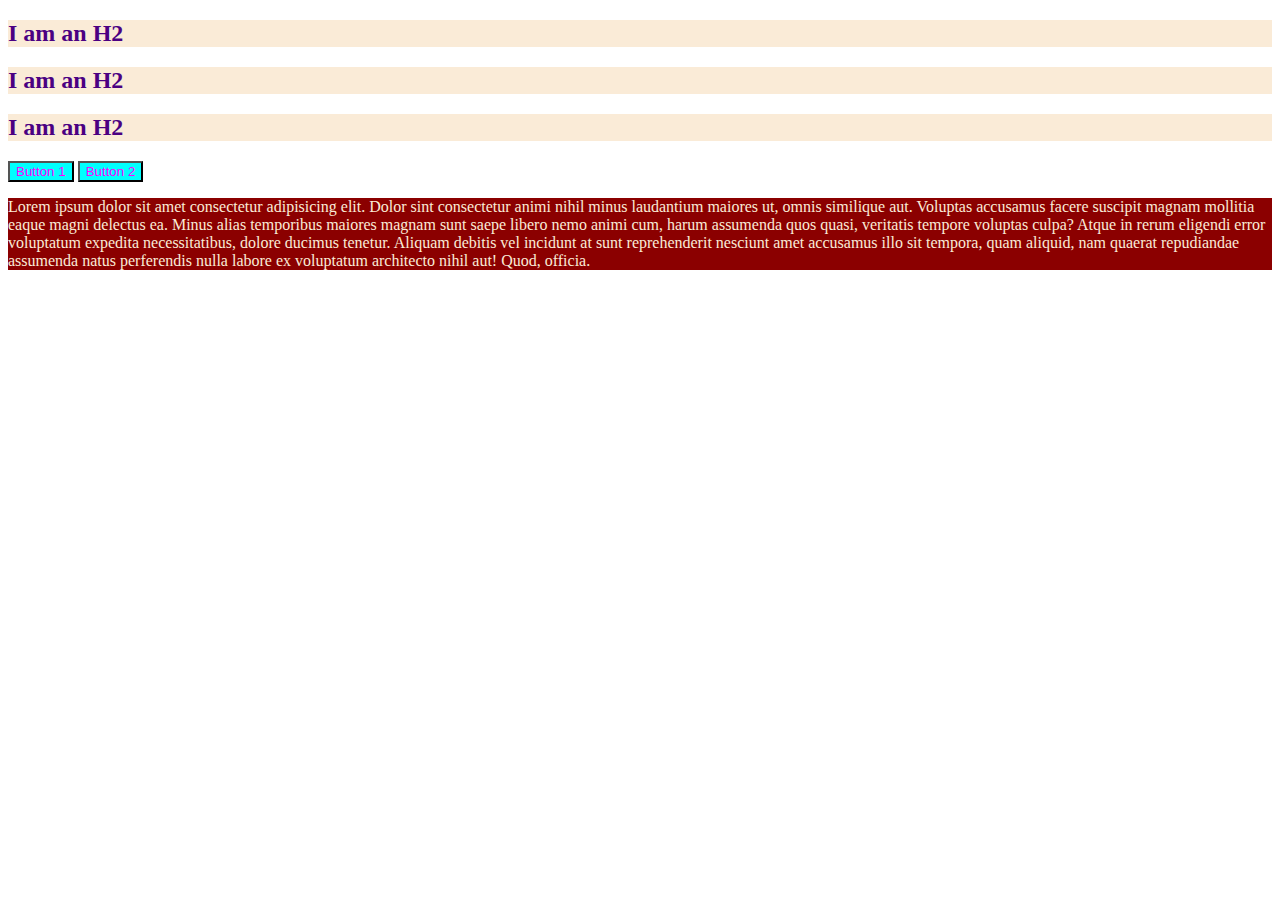
<file: the-web-developer-bootcamp-2023/css-intro/index.html>
<!DOCTYPE html>
<html lang="en">
<head>
    <meta charset="UTF-8">
    <meta http-equiv="X-UA-Compatible" content="IE=edge">
    <meta name="viewport" content="width=device-width, initial-scale=1.0">
    <link rel="stylesheet" href="app.css">
    <title>CSS Intro</title>
</head>
<body>
    <h2>I am an H2</h2>
    <h2>I am an H2</h2>
    <h2>I am an H2</h2>
    <button>Button 1</button>
    <button>Button 2</button>
    <p>Lorem ipsum dolor sit amet consectetur adipisicing elit. Dolor sint consectetur animi nihil minus laudantium maiores ut, omnis similique aut. Voluptas accusamus facere suscipit magnam mollitia eaque magni delectus ea.
    Minus alias temporibus maiores magnam sunt saepe libero nemo animi cum, harum assumenda quos quasi, veritatis tempore voluptas culpa? Atque in rerum eligendi error voluptatum expedita necessitatibus, dolore ducimus tenetur.
    Aliquam debitis vel incidunt at sunt reprehenderit nesciunt amet accusamus illo sit tempora, quam aliquid, nam quaerat repudiandae assumenda natus perferendis nulla labore ex voluptatum architecto nihil aut! Quod, officia.</p>
</body>
</html>
</file>
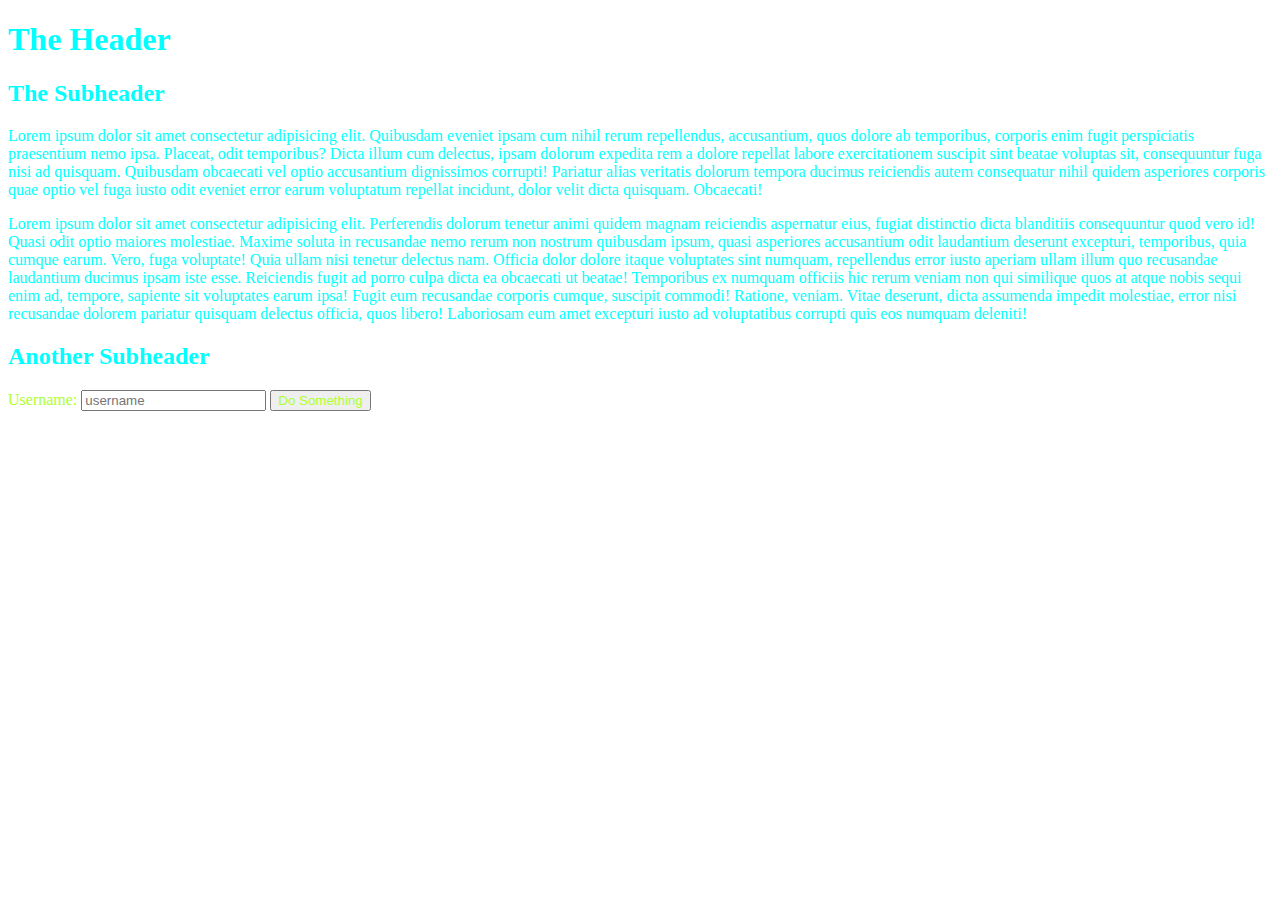
<file: the-web-developer-bootcamp-2023/css/css-selectors/inheritance/index.html>
<!DOCTYPE html>
<html lang="en">

<head>
    <meta charset="UTF-8">
    <meta http-equiv="X-UA-Compatible" content="IE=edge">
    <meta name="viewport" content="width=device-width, initial-scale=1.0">
    <link rel="stylesheet" href="app.css">
    <title>Inheritance</title>
</head>

<body>
    <section>
        <h1>The Header</h1>
        <h2>The Subheader</h2>
        <p>Lorem ipsum dolor sit amet consectetur adipisicing elit. Quibusdam eveniet ipsam cum nihil rerum repellendus,
            accusantium, quos dolore ab temporibus, corporis enim fugit perspiciatis praesentium nemo ipsa. Placeat,
            odit
            temporibus?
            Dicta illum cum delectus, ipsam dolorum expedita rem a dolore repellat labore exercitationem suscipit sint
            beatae voluptas sit, consequuntur fuga nisi ad quisquam. Quibusdam obcaecati vel optio accusantium
            dignissimos
            corrupti!
            Pariatur alias veritatis dolorum tempora ducimus reiciendis autem consequatur nihil quidem asperiores
            corporis
            quae optio vel fuga iusto odit eveniet error earum voluptatum repellat incidunt, dolor velit dicta quisquam.
            Obcaecati!</p>

        <p>Lorem ipsum dolor sit amet consectetur adipisicing elit. Perferendis dolorum tenetur animi quidem magnam
            reiciendis aspernatur eius, fugiat distinctio dicta blanditiis consequuntur quod vero id! Quasi odit optio
            maiores molestiae.
            Maxime soluta in recusandae nemo rerum non nostrum quibusdam ipsum, quasi asperiores accusantium odit
            laudantium
            deserunt excepturi, temporibus, quia cumque earum. Vero, fuga voluptate! Quia ullam nisi tenetur delectus
            nam.
            Officia dolor dolore itaque voluptates sint numquam, repellendus error iusto aperiam ullam illum quo
            recusandae
            laudantium ducimus ipsam iste esse. Reiciendis fugit ad porro culpa dicta ea obcaecati ut beatae!
            Temporibus ex numquam officiis hic rerum veniam non qui similique quos at atque nobis sequi enim ad,
            tempore,
            sapiente sit voluptates earum ipsa! Fugit eum recusandae corporis cumque, suscipit commodi!
            Ratione, veniam. Vitae deserunt, dicta assumenda impedit molestiae, error nisi recusandae dolorem pariatur
            quisquam delectus officia, quos libero! Laboriosam eum amet excepturi iusto ad voluptatibus corrupti quis
            eos
            numquam deleniti!</p>
    </section>
    <section>
        <h2>Another Subheader</h2>
        <form action="blah">
            <label for="username">Username:</label>
            <input type="text" placeholder="username" id="username">
            <button>Do Something</button>
        </form>
    </section>
</body>

</html>
</file>
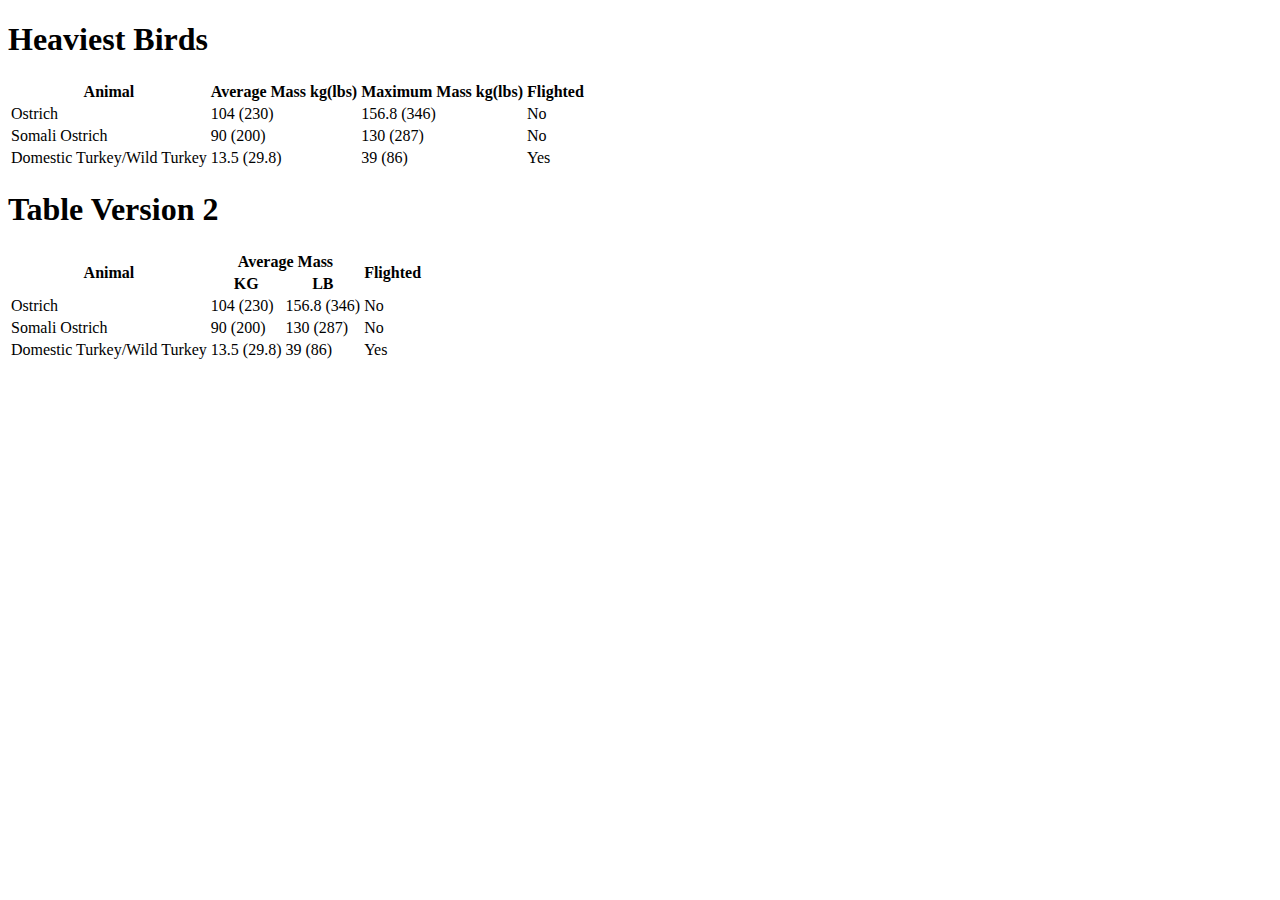
<file: the-web-developer-bootcamp-2023/html-forms-tables/birds.html>
<!DOCTYPE html>
<html lang="en">

<head>
    <meta charset="UTF-8">
    <meta http-equiv="X-UA-Compatible" content="IE=edge">
    <meta name="viewport" content="width=device-width, initial-scale=1.0">
    <title>Document</title>
</head>

<body>
    <h1>Heaviest Birds</h1>
    <table>
        <thead>
            <!-- tr = table row -->
            <tr>
                <!-- th = table header -->
                <th>Animal</th>
                <th>Average Mass kg(lbs)</th>
                <th>Maximum Mass kg(lbs)</th>
                <th>Flighted</th>
            </tr>
        </thead>
        <tbody>
            <tr>
                <!-- td = table data -->
                <td>Ostrich</td>
                <td>104 (230)</td>
                <td>156.8 (346)</td>
                <td>No</td>
            </tr>
            <tr>
                <td>Somali Ostrich</td>
                <td>90 (200)</td>
                <td>130 (287)</td>
                <td>No</td>
            </tr>
            <tr>
                <td>Domestic Turkey/Wild Turkey</td>
                <td>13.5 (29.8)</td>
                <td>39 (86)</td>
                <td>Yes</td>
            </tr>
        </tbody>
    </table>

    <h1>Table Version 2</h1>
    <table>
        <thead>
            <tr>
                <th rowspan="2">Animal</th>
                <th colspan="2">Average Mass</th>
                <th rowspan="2">Flighted</th>
            </tr>
            <tr>
                <th>KG</th>
                <th>LB</th>
            </tr>
        </thead>
        <tbody>
            <tr>
                <td>Ostrich</td>
                <td>104 (230)</td>
                <td>156.8 (346)</td>
                <td>No</td>
            </tr>
            <tr>
                <td>Somali Ostrich</td>
                <td>90 (200)</td>
                <td>130 (287)</td>
                <td>No</td>
            </tr>
            <tr>
                <td>Domestic Turkey/Wild Turkey</td>
                <td>13.5 (29.8)</td>
                <td>39 (86)</td>
                <td>Yes</td>
            </tr>
        </tbody>
    </table>
</body>

</html>
</file>
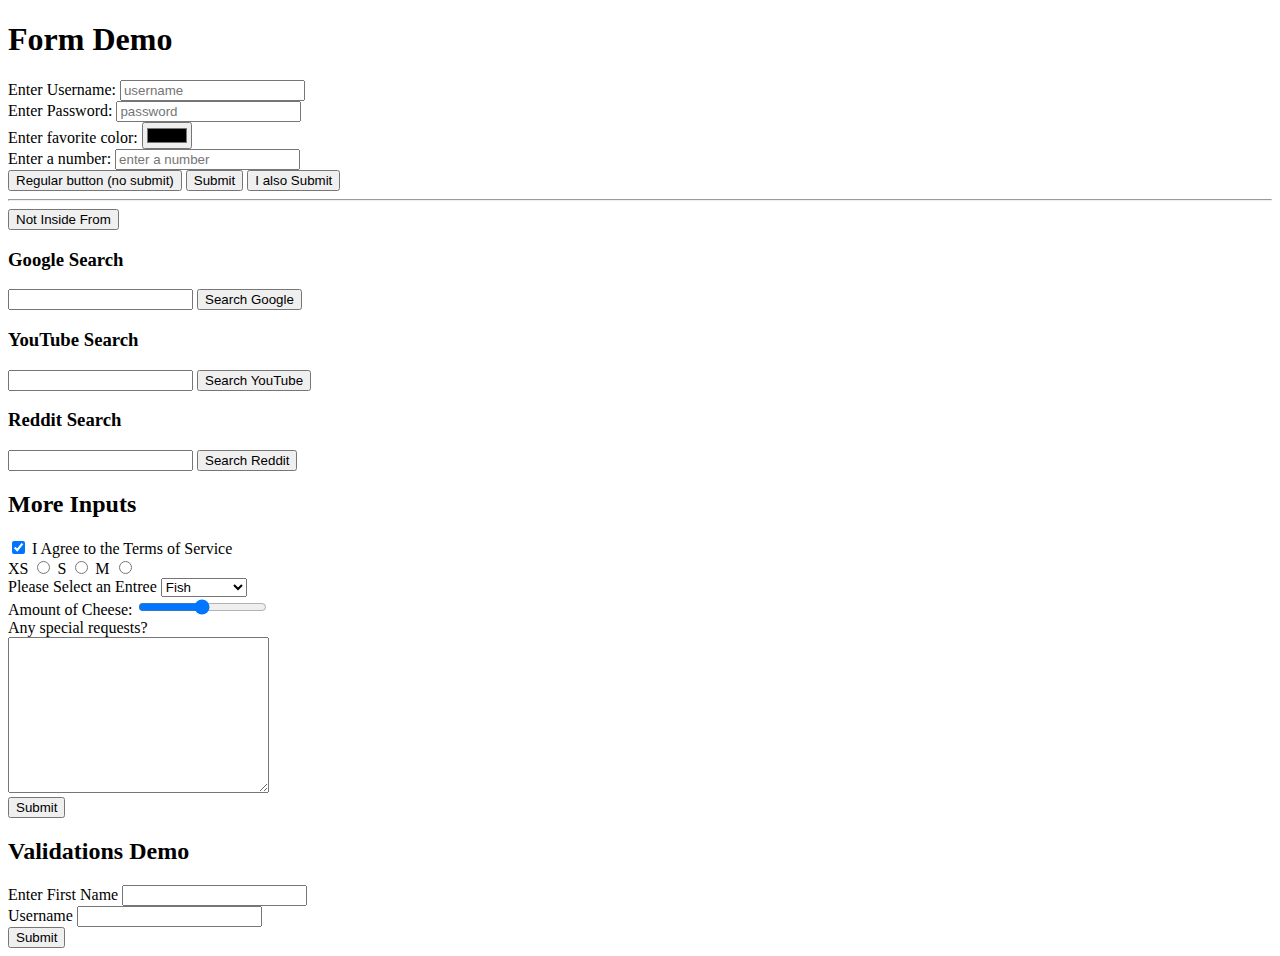
<file: the-web-developer-bootcamp-2023/html-forms-tables/forms.html>
<!DOCTYPE html>
<html lang="en">

<head>
    <meta charset="UTF-8">
    <meta http-equiv="X-UA-Compatible" content="IE=edge">
    <meta name="viewport" content="width=device-width, initial-scale=1.0">
    <title>Forms</title>
</head>

<body>
    <h1>Form Demo</h1>

    <!-- represents a section in the document containing interactive controls for submitting info -->
    <!-- action attr specifies WHERE form data should be sent -->
    <!-- method attr specifies which HTTP method should be used    -->
    <form action="/myaction">
        <!-- there are various input elements we can use within a form to obtain data -->
        <div>
            <!-- the name attr allows us to store the value placed in the input and sent it in out http requests -->
            <label for="username">Enter Username: </label>
            <input type="text" placeholder="username" name="username" id="username">
        </div>
        <div>
            <label for="password">Enter Password: </label>
            <input type="password" placeholder="password" name="password" id="password">
        </div>
        <div>
            <label for="color">Enter favorite color: </label>
            <input type="color" name="color" id="color">
        </div>
        <div>
            <label for="num">Enter a number: </label>
            <input type="number" placeholder="enter a number" name="num" id="num">
        </div>
        <!-- this button doesn't submit the form b/c of the type attr -->
        <button type="button">Regular button (no submit)</button>
        <!-- this button submits the form (behavior when no type attr and within form) -->
        <button>Submit</button>
        <!-- This is a button using input & type attr to create -->
        <input type="submit" value="I also Submit">
    </form>
    <hr>
    <!-- outside of form, no default behavior as above -->
    <button>Not Inside From</button>
    <h3>Google Search</h3>
    <form action="https://www.google.com/search">
        <input type="search" name="q" id="">
        <button>Search Google</button>
    </form>
    <h3>YouTube Search</h3>
    <form action="https://www.youtube.com/results">
        <input type="search" name="search_query" id="">
        <button>Search YouTube</button>
    </form>
    <h3>Reddit Search</h3>
    <form action="https://www.reddit.com/search">
        <input type="search" name="q" id="">
        <button>Search Reddit</button>
    </form>

    <h2>More Inputs</h2>
    <form action="/birds">
        <input type="checkbox" name="agree_tos" id="agree" checked>
        <label for="agree">I Agree to the Terms of Service</label>
        <div>
            <label for="xs">XS</label>
            <input type="radio" name="size" id="xs" value="xs">
            <label for="s">S</label>
            <input type="radio" name="size" id="s" value="s">
            <label for="m">M</label>
            <input type="radio" name="size" id="m" value="m">
        </div>
        <div>
            <label for="">Please Select an Entree</label>
            <select name="meal" id="meal">
                <option value="fish">Fish</option>
                <option value="veg">Vegetarian</option>
                <option value="steak">Steak</option>
            </select>
        </div>
        <div>
            <label for="cheese">Amount of Cheese:</label>
            <input type="range" name="cheese_amt" id="cheese" min="1" step="1" max="100" value="50">
        </div>
        <div>
            <label for="requests">Any special requests?</label>
            <div>
                <textarea name="requests" id="requests" cols="30" rows="10"></textarea>
            </div>
        </div>
        <button>Submit</button>
    </form>

    <h2>Validations Demo</h2>
    <form action="/dummy">
        <label for="first">Enter First Name</label>
        <input type="text" name="first" id="first" required>
        <div>
            <label for="usrname">Username</label>
            <input type="text" name="username" id="usrname" minlength="5" maxlength="20" required>
        </div>
        <button>Submit</button>
    </form>
</body>

</html>
</file>
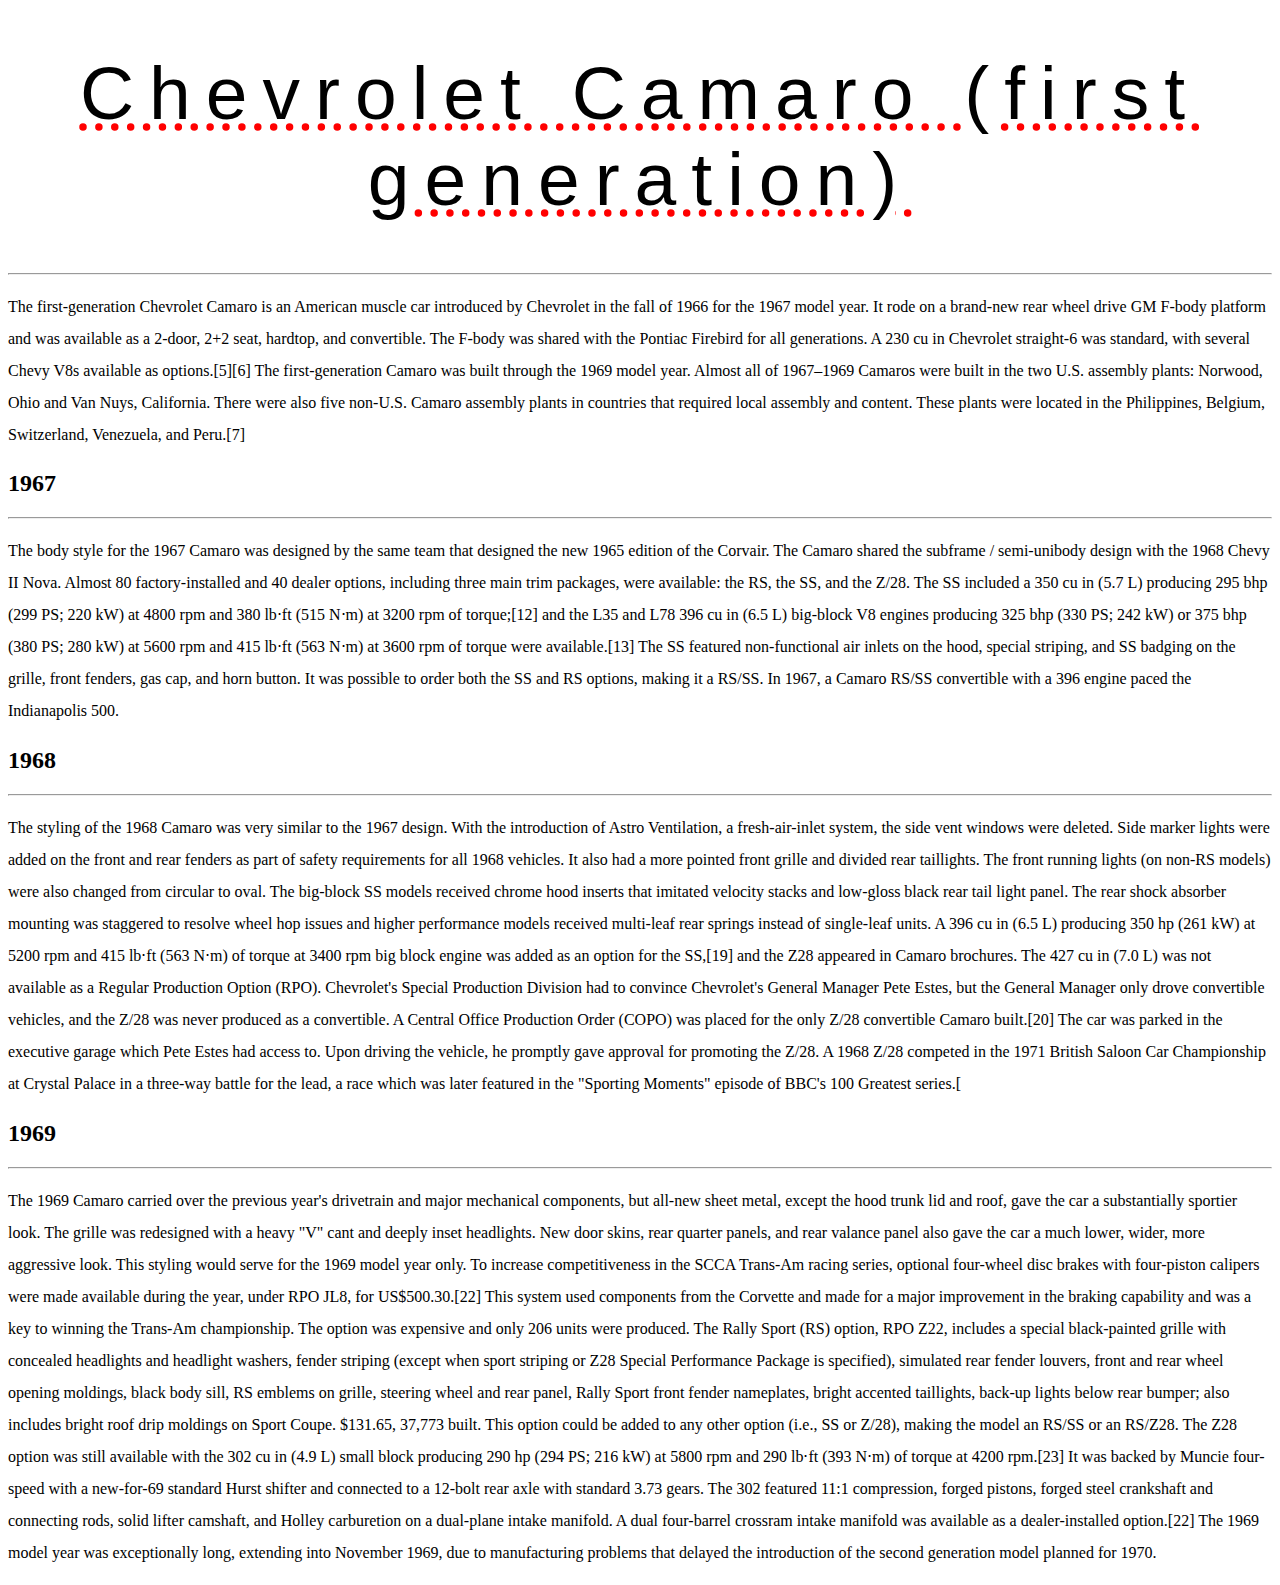
<file: the-web-developer-bootcamp-2023/css/common-text-properties/camaro.html>
<!DOCTYPE html>
<html lang="en">

<head>
    <meta charset="UTF-8">
    <meta http-equiv="X-UA-Compatible" content="IE=edge">
    <meta name="viewport" content="width=device-width, initial-scale=1.0">
    <link rel="stylesheet" href="app.css">
    <title>Chevrolet Camaro (first generation)</title>
</head>

<body>
    <h1>Chevrolet Camaro (first generation)</h1>
    <hr>
    <p>
        The first-generation Chevrolet Camaro is an American muscle car introduced by Chevrolet in the fall of 1966 for
        the 1967 model year. It rode on a brand-new rear wheel drive GM F-body platform and was available as a 2-door,
        2+2 seat, hardtop, and convertible. The F-body was shared with the Pontiac Firebird for all generations. A 230
        cu in Chevrolet straight-6 was standard, with several Chevy V8s available as options.[5][6] The first-generation
        Camaro was built through the 1969 model year.
        Almost all of 1967–1969 Camaros were built in the two U.S. assembly plants: Norwood, Ohio and Van Nuys,
        California. There were also five non-U.S. Camaro assembly plants in countries that required local assembly and
        content. These plants were located in the Philippines, Belgium, Switzerland, Venezuela, and Peru.[7]
    </p>
    <h2>1967</h2>
    <hr>
    <p>
        The body style for the 1967 Camaro was designed by the same team that designed the new 1965 edition of the
        Corvair. The Camaro shared the subframe / semi-unibody design with the 1968 Chevy II Nova. Almost 80
        factory-installed and 40 dealer options, including three main trim packages, were available: the RS, the SS, and
        the Z/28.

        The SS included a 350 cu in (5.7 L) producing 295 bhp (299 PS; 220 kW) at 4800 rpm and 380 lb⋅ft (515 N⋅m) at
        3200 rpm of torque;[12] and the L35 and L78 396 cu in (6.5 L) big-block V8 engines producing 325 bhp (330 PS;
        242 kW) or 375 bhp (380 PS; 280 kW) at 5600 rpm and 415 lb⋅ft (563 N⋅m) at 3600 rpm of torque were
        available.[13] The SS featured non-functional air inlets on the hood, special striping, and SS badging on the
        grille, front fenders, gas cap, and horn button. It was possible to order both the SS and RS options, making it
        a RS/SS. In 1967, a Camaro RS/SS convertible with a 396 engine paced the Indianapolis 500.
    </p>
    <h2>1968</h2>
    <hr>
    <p>
        The styling of the 1968 Camaro was very similar to the 1967 design. With the introduction of Astro Ventilation,
        a fresh-air-inlet system, the side vent windows were deleted. Side marker lights were added on the front and
        rear fenders as part of safety requirements for all 1968 vehicles. It also had a more pointed front grille and
        divided rear taillights. The front running lights (on non-RS models) were also changed from circular to oval.
        The big-block SS models received chrome hood inserts that imitated velocity stacks and low-gloss black rear tail
        light panel.

        The rear shock absorber mounting was staggered to resolve wheel hop issues and higher performance models
        received multi-leaf rear springs instead of single-leaf units. A 396 cu in (6.5 L) producing 350 hp (261 kW) at
        5200 rpm and 415 lb⋅ft (563 N⋅m) of torque at 3400 rpm big block engine was added as an option for the SS,[19]
        and the Z28 appeared in Camaro brochures. The 427 cu in (7.0 L) was not available as a Regular Production Option
        (RPO).

        Chevrolet's Special Production Division had to convince Chevrolet's General Manager Pete Estes, but the General
        Manager only drove convertible vehicles, and the Z/28 was never produced as a convertible. A Central Office
        Production Order (COPO) was placed for the only Z/28 convertible Camaro built.[20] The car was parked in the
        executive garage which Pete Estes had access to. Upon driving the vehicle, he promptly gave approval for
        promoting the Z/28. A 1968 Z/28 competed in the 1971 British Saloon Car Championship at Crystal Palace in a
        three-way battle for the lead, a race which was later featured in the "Sporting Moments" episode of BBC's 100
        Greatest series.[
    </p>
    <h2>1969</h2>
    <hr>
    <p>
        The 1969 Camaro carried over the previous year's drivetrain and major mechanical components, but all-new sheet
        metal, except the hood trunk lid and roof, gave the car a substantially sportier look. The grille was redesigned
        with a heavy "V" cant and deeply inset headlights. New door skins, rear quarter panels, and rear valance panel
        also gave the car a much lower, wider, more aggressive look. This styling would serve for the 1969 model year
        only.

        To increase competitiveness in the SCCA Trans-Am racing series, optional four-wheel disc brakes with four-piston
        calipers were made available during the year, under RPO JL8, for US$500.30.[22] This system used components from
        the Corvette and made for a major improvement in the braking capability and was a key to winning the Trans-Am
        championship. The option was expensive and only 206 units were produced.

        The Rally Sport (RS) option, RPO Z22, includes a special black-painted grille with concealed headlights and
        headlight washers, fender striping (except when sport striping or Z28 Special Performance Package is specified),
        simulated rear fender louvers, front and rear wheel opening moldings, black body sill, RS emblems on grille,
        steering wheel and rear panel, Rally Sport front fender nameplates, bright accented taillights, back-up lights
        below rear bumper; also includes bright roof drip moldings on Sport Coupe. $131.65, 37,773 built. This option
        could be added to any other option (i.e., SS or Z/28), making the model an RS/SS or an RS/Z28.

        The Z28 option was still available with the 302 cu in (4.9 L) small block producing 290 hp (294 PS; 216 kW) at
        5800 rpm and 290 lb⋅ft (393 N⋅m) of torque at 4200 rpm.[23] It was backed by Muncie four-speed with a new-for-69
        standard Hurst shifter and connected to a 12-bolt rear axle with standard 3.73 gears. The 302 featured 11:1
        compression, forged pistons, forged steel crankshaft and connecting rods, solid lifter camshaft, and Holley
        carburetion on a dual-plane intake manifold. A dual four-barrel crossram intake manifold was available as a
        dealer-installed option.[22]

        The 1969 model year was exceptionally long, extending into November 1969, due to manufacturing problems that
        delayed the introduction of the second generation model planned for 1970.
    </p>
</body>

</html>
</file>
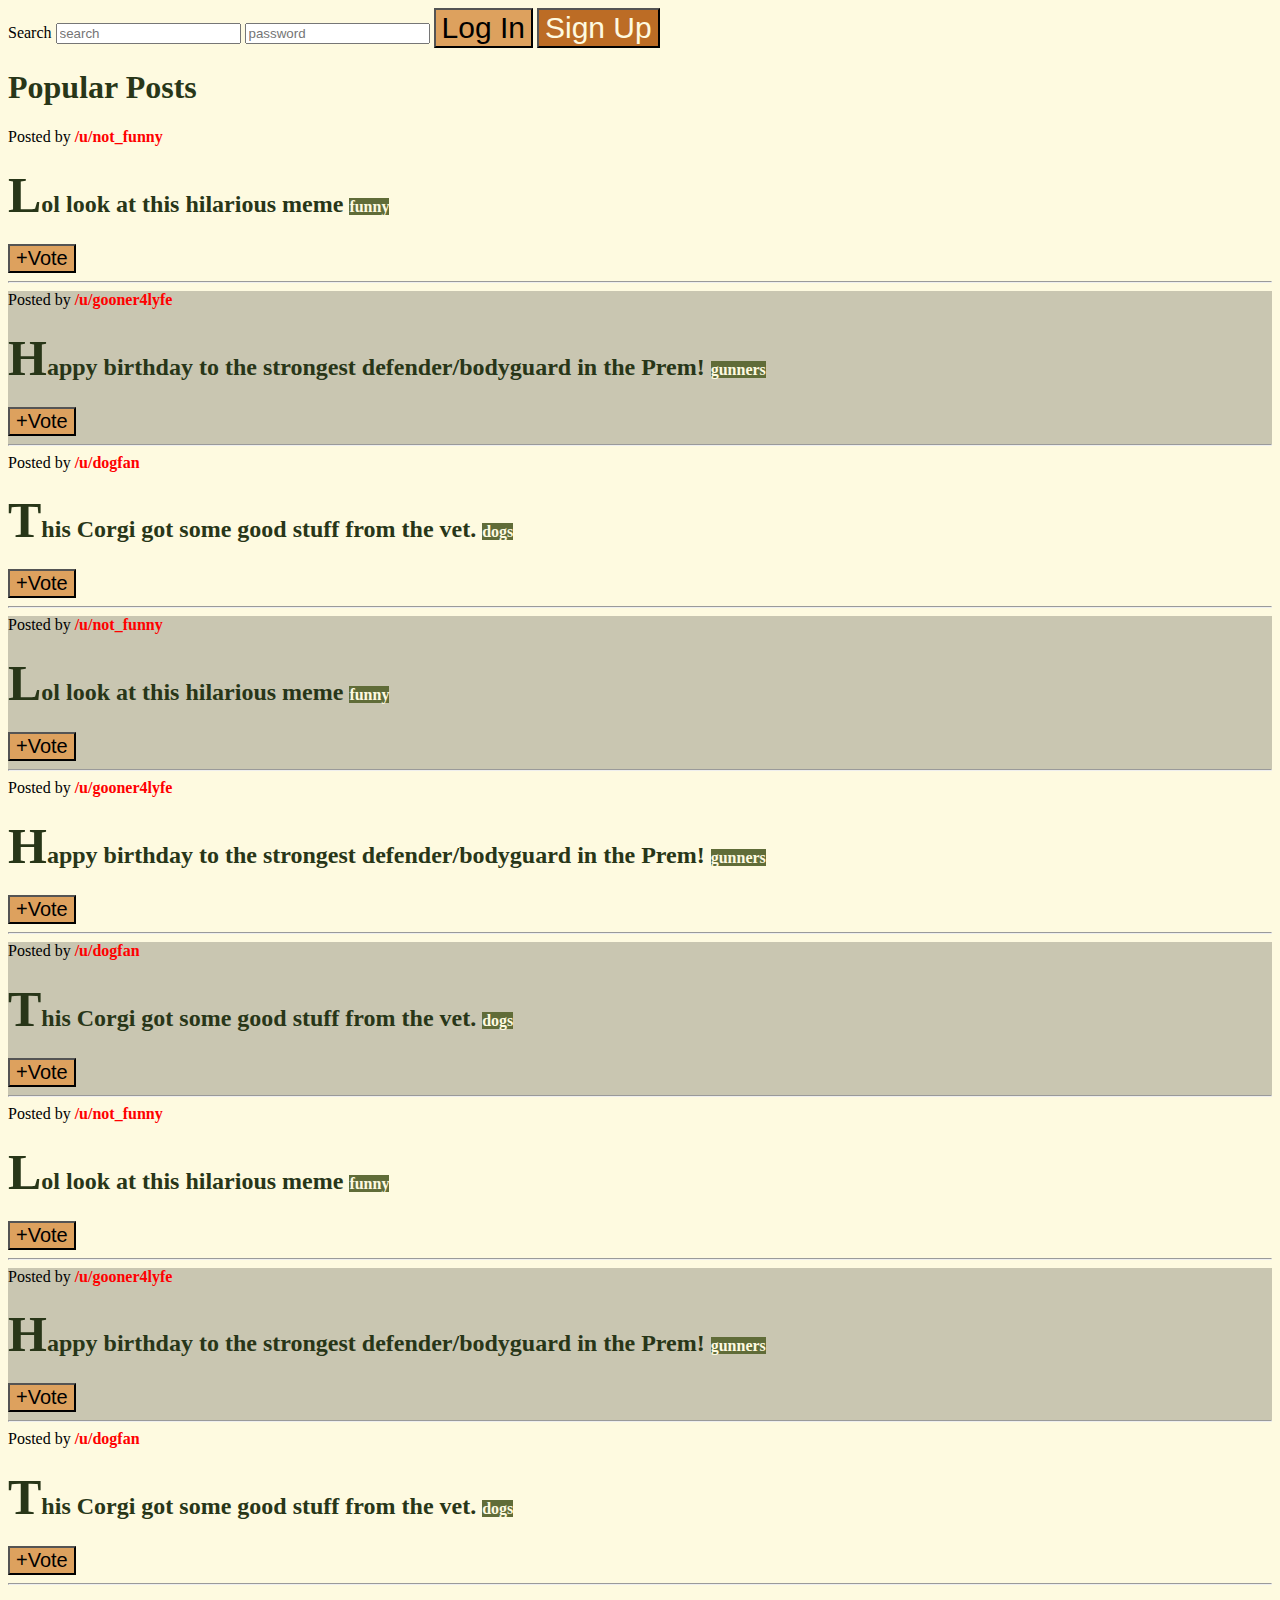
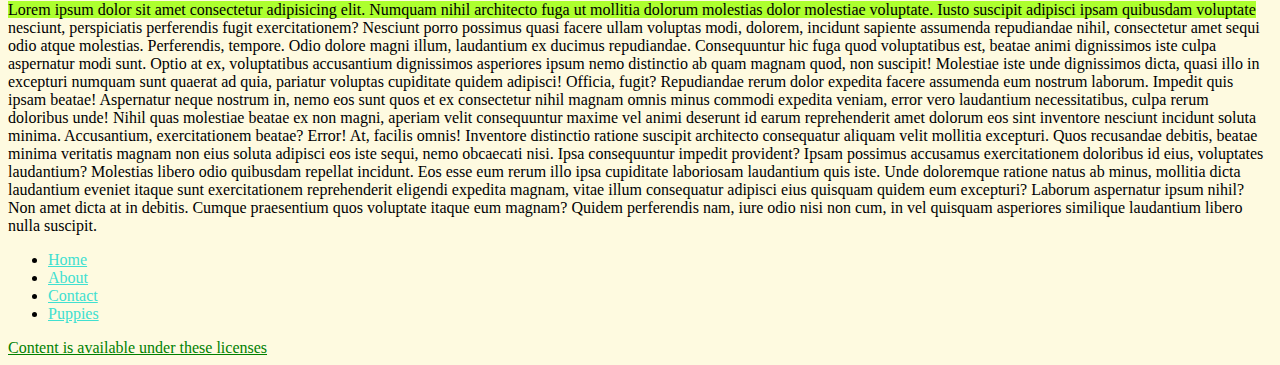
<file: the-web-developer-bootcamp-2023/css/css-selectors/starter.html>
<!DOCTYPE html>
<html lang="en">

<head>
    <meta charset="UTF-8">
    <meta name="viewport" content="width=device-width, initial-scale=1.0">
    <link rel="stylesheet" href="app.css">
    <title>CSS Selectors</title>
</head>

<body>
    <nav>
        <label for="search">Search</label>
        <input type="text" placeholder="search" id="search">
        <input type="password" name="password" id="password" placeholder="password">
        <button>Log In</button>
        <button id="signup">Sign Up</button>
    </nav>
    <main>
        <h1>Popular Posts</h1>
        <section class="post">
            <span>Posted by <a href="#213adas">/u/not_funny</a></span>
            <h2>Lol look at this hilarious meme <span class="tag">funny</span></h2>
            <button>+Vote</button>
            <hr>
        </section>
        <section class="post">
            <span>Posted by <a href="#345adas">/u/gooner4lyfe</a></span>
            <h2>Happy birthday to the strongest defender/bodyguard in the Prem! <span class="tag">gunners</span></h2>
            <button>+Vote</button>
            <hr>
        </section>
        <section class="post">
            <span>Posted by <a href="#981adas">/u/dogfan</a></span>
            <h2>This Corgi got some good stuff from the vet. <span class="tag">dogs</span></h2>
            <button>+Vote</button>
            <hr>
        </section>
        <section class="post">
            <span>Posted by <a href="#213adas">/u/not_funny</a></span>
            <h2>Lol look at this hilarious meme <span class="tag">funny</span></h2>
            <button>+Vote</button>
            <hr>
        </section>
        <section class="post">
            <span>Posted by <a href="#345adas">/u/gooner4lyfe</a></span>
            <h2>Happy birthday to the strongest defender/bodyguard in the Prem! <span class="tag">gunners</span></h2>
            <button>+Vote</button>
            <hr>
        </section>
        <section class="post">
            <span>Posted by <a href="#981adas">/u/dogfan</a></span>
            <h2>This Corgi got some good stuff from the vet. <span class="tag">dogs</span></h2>
            <button>+Vote</button>
            <hr>
        </section>
        <section class="post">
            <span>Posted by <a href="#213adas">/u/not_funny</a></span>
            <h2>Lol look at this hilarious meme <span class="tag">funny</span></h2>
            <button>+Vote</button>
            <hr>
        </section>
        <section class="post">
            <span>Posted by <a href="#345adas">/u/gooner4lyfe</a></span>
            <h2>Happy birthday to the strongest defender/bodyguard in the Prem! <span class="tag">gunners</span></h2>
            <button>+Vote</button>
            <hr>
        </section>
        <section class="post">
            <span>Posted by <a href="#981adas">/u/dogfan</a></span>
            <h2>This Corgi got some good stuff from the vet. <span class="tag">dogs</span></h2>
            <button>+Vote</button>
            <hr>
        </section>
    </main>
    <p>Lorem ipsum dolor sit amet consectetur adipisicing elit. Numquam nihil architecto fuga ut mollitia dolorum molestias dolor molestiae voluptate. Iusto suscipit adipisci ipsam quibusdam voluptate nesciunt, perspiciatis perferendis fugit exercitationem?
    Nesciunt porro possimus quasi facere ullam voluptas modi, dolorem, incidunt sapiente assumenda repudiandae nihil, consectetur amet sequi odio atque molestias. Perferendis, tempore. Odio dolore magni illum, laudantium ex ducimus repudiandae.
    Consequuntur hic fuga quod voluptatibus est, beatae animi dignissimos iste culpa aspernatur modi sunt. Optio at ex, voluptatibus accusantium dignissimos asperiores ipsum nemo distinctio ab quam magnam quod, non suscipit!
    Molestiae iste unde dignissimos dicta, quasi illo in excepturi numquam sunt quaerat ad quia, pariatur voluptas cupiditate quidem adipisci! Officia, fugit? Repudiandae rerum dolor expedita facere assumenda eum nostrum laborum.
    Impedit quis ipsam beatae! Aspernatur neque nostrum in, nemo eos sunt quos et ex consectetur nihil magnam omnis minus commodi expedita veniam, error vero laudantium necessitatibus, culpa rerum doloribus unde!
    Nihil quas molestiae beatae ex non magni, aperiam velit consequuntur maxime vel animi deserunt id earum reprehenderit amet dolorum eos sint inventore nesciunt incidunt soluta minima. Accusantium, exercitationem beatae? Error!
    At, facilis omnis! Inventore distinctio ratione suscipit architecto consequatur aliquam velit mollitia excepturi. Quos recusandae debitis, beatae minima veritatis magnam non eius soluta adipisci eos iste sequi, nemo obcaecati nisi.
    Ipsa consequuntur impedit provident? Ipsam possimus accusamus exercitationem doloribus id eius, voluptates laudantium? Molestias libero odio quibusdam repellat incidunt. Eos esse eum rerum illo ipsa cupiditate laboriosam laudantium quis iste.
    Unde doloremque ratione natus ab minus, mollitia dicta laudantium eveniet itaque sunt exercitationem reprehenderit eligendi expedita magnam, vitae illum consequatur adipisci eius quisquam quidem eum excepturi? Laborum aspernatur ipsum nihil?
    Non amet dicta at in debitis. Cumque praesentium quos voluptate itaque eum magnam? Quidem perferendis nam, iure odio nisi non cum, in vel quisquam asperiores similique laudantium libero nulla suscipit.</p>
    <footer>
        <nav>
            <ul>
                <li>
                    <a href="#home">Home</a>
                </li>
                <li>
                    <a href="#about">About</a>
                </li>
                <li>
                    <a href="#contact">Contact</a>
                </li>
                <li>
                    <a href="#puppies">Puppies</a>
                </li>
            </ul>
        </nav>
        <a href="#license">Content is available under these licenses</a>
    </footer>

</body>

</html>
</file>
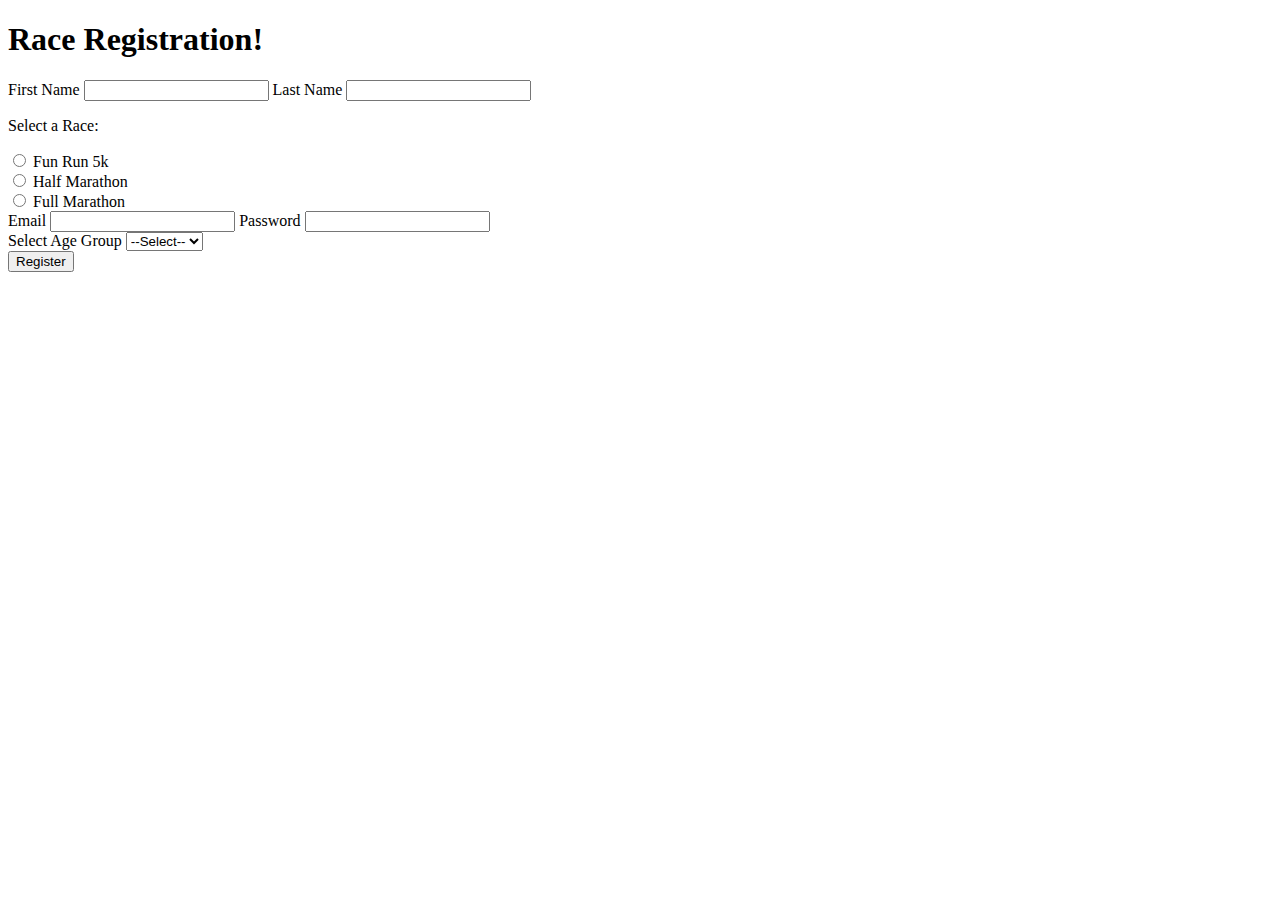
<file: the-web-developer-bootcamp-2023/html-forms-tables/marathon-registration-form/marathonForm.html>
<!DOCTYPE html>
<html lang="en">

<head>
    <meta charset="UTF-8">
    <meta http-equiv="X-UA-Compatible" content="IE=edge">
    <meta name="viewport" content="width=device-width, initial-scale=1.0">
    <title>Marathon Registration</title>
</head>

<body>
    <h1>Race Registration!</h1>
    <form action="/race">
        <div>
            <label for="first">First Name </label>
            <input type="text" name="first" id="first" required>
            <label for="last">Last Name </label>
            <input type="text" name="last" id="last" required>
        </div>

        <p>Select a Race:</p>
        <div>
            <input type="radio" name="race" id="5k" value="funrun">
            <label for="5k">Fun Run 5k</label>
        </div>
        <div>
            <input type="radio" name="race" id="half" value="half">
            <label for="half">Half Marathon</label>
        </div>
        <div>
            <input type="radio" name="race" id="full" value="full">
            <label for="full">Full Marathon</label>
        </div>
        <div>
            <label for="email">Email</label>
            <input type="email" name="email" id="email" required>
            <label for="password">Password</label>
            <input type="password" name="password" id="password" required>
        </div>
        <div>
            <label for="age_group">Select Age Group</label>
            <select name="age_group" id="age_group">
                <option value="0">--Select--</option>
                <option value="1">under 18</option>
                <option value="2">18-35</option>
                <option value="3">36-49</option>
                <option value="4">50+</option>
            </select>
        </div>
        <button>Register</button>
    </form>
</body>

</html>
</file>
<file: the-web-developer-bootcamp-2023/css-intro/app.css>
/*
    **basic syntax**
    selector {
        property: value;
    }
*/
h2 {
    color: indigo;
    background-color: antiquewhite;
}

button {
    color: magenta;
    background-color: cyan;
}

p {
    color: antiquewhite;
    background-color:darkred;
}
</file>
<file: the-web-developer-bootcamp-2023/css/css-selectors/inheritance/app.css>
body {
    color: purple;
}

/* h1 {
    color: blue;
} */

section {
    color: aqua;
}

form {
    color: greenyellow;
}

/* some properties do not inherit their parents', so we can specify it using 'inherit' */
button, input {
    color: inherit;
}
</file>
<file: the-web-developer-bootcamp-2023/css/common-text-properties/app.css>
h1 {
    text-align: center;
    /* can also use numeric value; normal = 400 */
    font-weight: normal;
    /* text decoration has many properties we can include */
    text-decoration: #FF0000 underline dotted;
    letter-spacing: 15px;
    font-size: 75px;
    /* list of fonts for cross platform compatability */
    font-family: Verdana, Geneva, Tahoma, sans-serif;
}

p {
    line-height: 2;
}
</file>
<file: the-web-developer-bootcamp-2023/css/css-selectors/app.css>
/* universal selector */
/* * {
    color: cyan;
    background-color: cyan;
} */

/* element selectors */
body {
    background-color: #fefae0;
}

button {
    font-size: 30px;
    background-color: #dda15e;
}

/* element selector list */
h1, h2 {
    color: #283618;
}

/* id selector */
#signup {
    background-color: #bc6c25;
    color: #fefae0;
}

/* class selector */
.tag {
    background-color: #606c38;
    color: #fefae0;
    font-size: 16px;
}

/* descendant selector */
/* reads as "apply style to all <<element>> that are children of <<element/class>> */
.post a {
    color: red;
    font-weight: 700;
    text-decoration: none;
}

footer a {
    color: turquoise;
}

/* adjacent selector: apply style to <<element>> directly adjacent to <<element>> */
h2 + button {
    font-size: 20px;
}

/* direct child/descendant selector: any <<element>> directly within <<element>> */
footer > a {
    color: green;
}

/* attribute selector */
input[type="password"] {
    color: red;
}

/* pseudo classes */
.post button:hover {
    color: whitesmoke;
}

.post a:hover {
    text-decoration: underline;
}

.post button:active {
    background-color: turquoise;
}

.post:nth-of-type(2n) {
    background-color: #c9c6b1;
}

/* pseudo elements */
h2::first-letter {
    font-size: 50px;
}

p::first-line {
    background-color: greenyellow;
}

p::selection {
    background-color: goldenrod;
}
</file>
